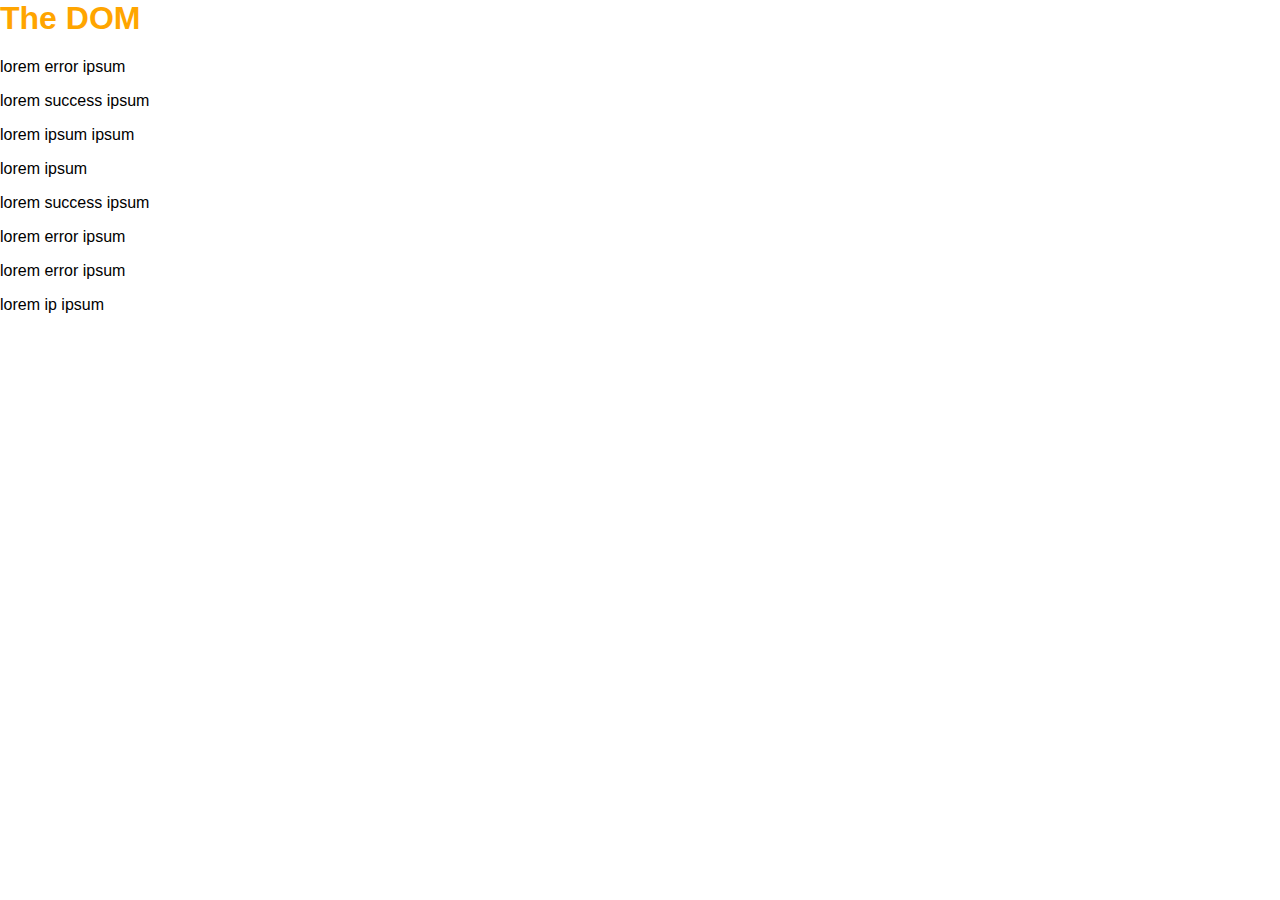
<file: src/chap6/index.html>
<html lang="en">
<head>
  <meta charset="UTF-8">
  <meta http-equiv="X-UA-Compatible" content="IE=edge">
  <meta name="viewport" content="width=device-width, initial-scale=1.0">
  <link rel="stylesheet" href="styles.css">
  <title>ModernJS</title>
</head>
<body>
  <h1 class='title' id='page-title' style='color: orange'>The DOM</h1>

<!-- 
  <div>
    <p>hello, world</p>
    <p>Lorem ipsum</p>
  </div>

  <div class="content">
    <p>this is the content</p>
  </div>

  <a href="https://www.google.com">Link to Google</a> -->

  <!-- <p class="another test">Lorem ipsum dolor sit amet consectetur adipisicing elit. Ab non veniam dolorem, culpa esse quae sit.</p> -->

  <p>lorem error ipsum</p>
  <p>lorem success ipsum</p>
  <p>lorem ipsum ipsum</p>
  <p>lorem ipsum</p>
  <p>lorem success ipsum</p>
  <p>lorem error ipsum</p>
  <p>lorem error ipsum</p>
  <p>lorem ip ipsum</p>

  <script src="sandbox.js"></script>
</body>
</html>
</file>
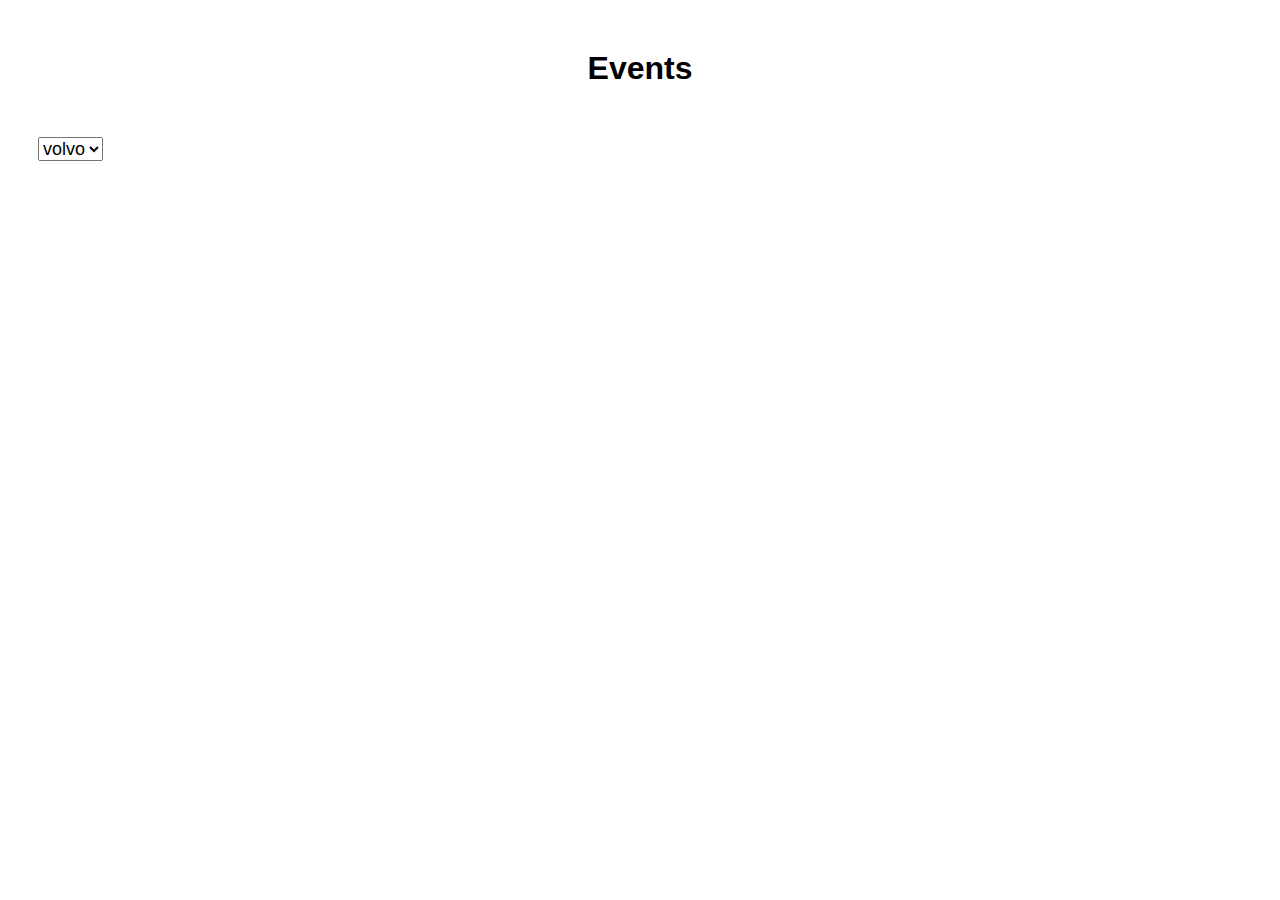
<file: src/chap7/index.html>
<html lang="en">
<head>
  <meta charset="UTF-8">
  <meta http-equiv="X-UA-Compatible" content="IE=edge">
  <meta name="viewport" content="width=device-width, initial-scale=1.0">
  <link rel="stylesheet" href="styles.css">
  <title>ModernJS</title>
</head>
<body>
  <h1>Events</h1>
  
  <select 
    class="cars"
    name="cars"
  >
    <option value="volvo">volvo</option>
    <option value="saab">saab</option>
    <option value="fiat">fiat</option>
    <option value="alfa">alfa</option>
  </select>


  <script src="sandbox.js"></script>
</body>
</html>
</file>
<file: src/chap6/styles.css>
body {
  font-family: Arial, Helvetica, sans-serif;
  margin: 0;
}

.error {
  padding: 10px;
  color: crimson;
  border: 1px dotted crimson;
}

.success {
  padding: 10px;
  color: limegreen;
  border: 1px dotted limegreen;
}
</file>
<file: src/chap7/styles.css>
body {
  font-family: Arial, Helvetica, sans-serif;
}

h1 {
  margin: 50px;
  text-align: center;
}

select {
  margin: auto 30px;
  font-size: large;
}
</file>
